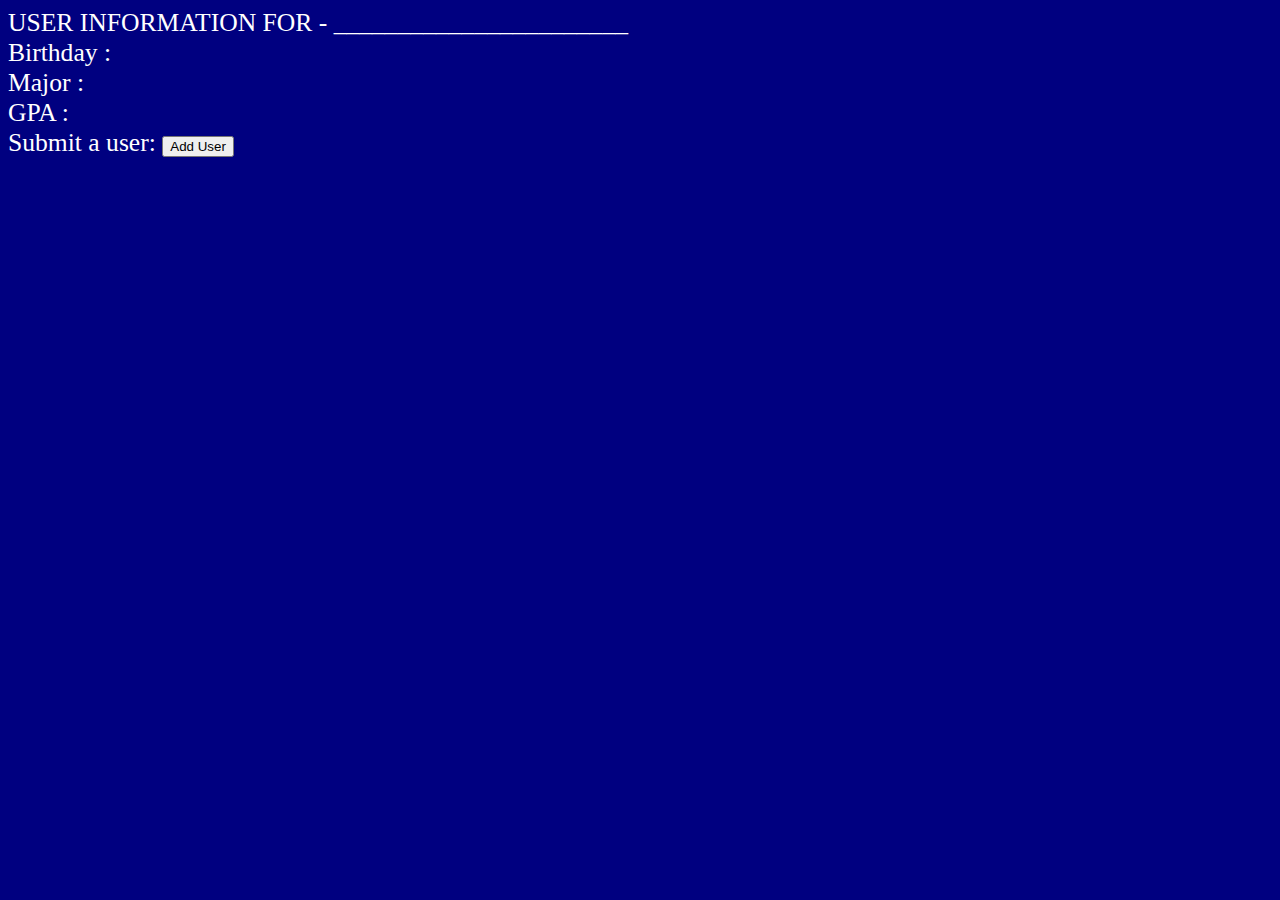
<file: WebApplication/HTML/info.html>
<html>
<head>
<title>
User Main Page
</title>
<link rel="stylesheet" href="../CSS/standard.css">
</head>
<body>

	<div class="main">
		USER INFORMATION FOR - _______________________
		<br>
		Birthday :
		<br>
		Major :
		<br>		
		GPA : 
		<br>
		<form name="addAnEntry" action="addEntry.html" method="post">
			Submit a user:
			<input type="submit" value="Add User"/>
		</form>
	</div>
</body>
</html>
</file>
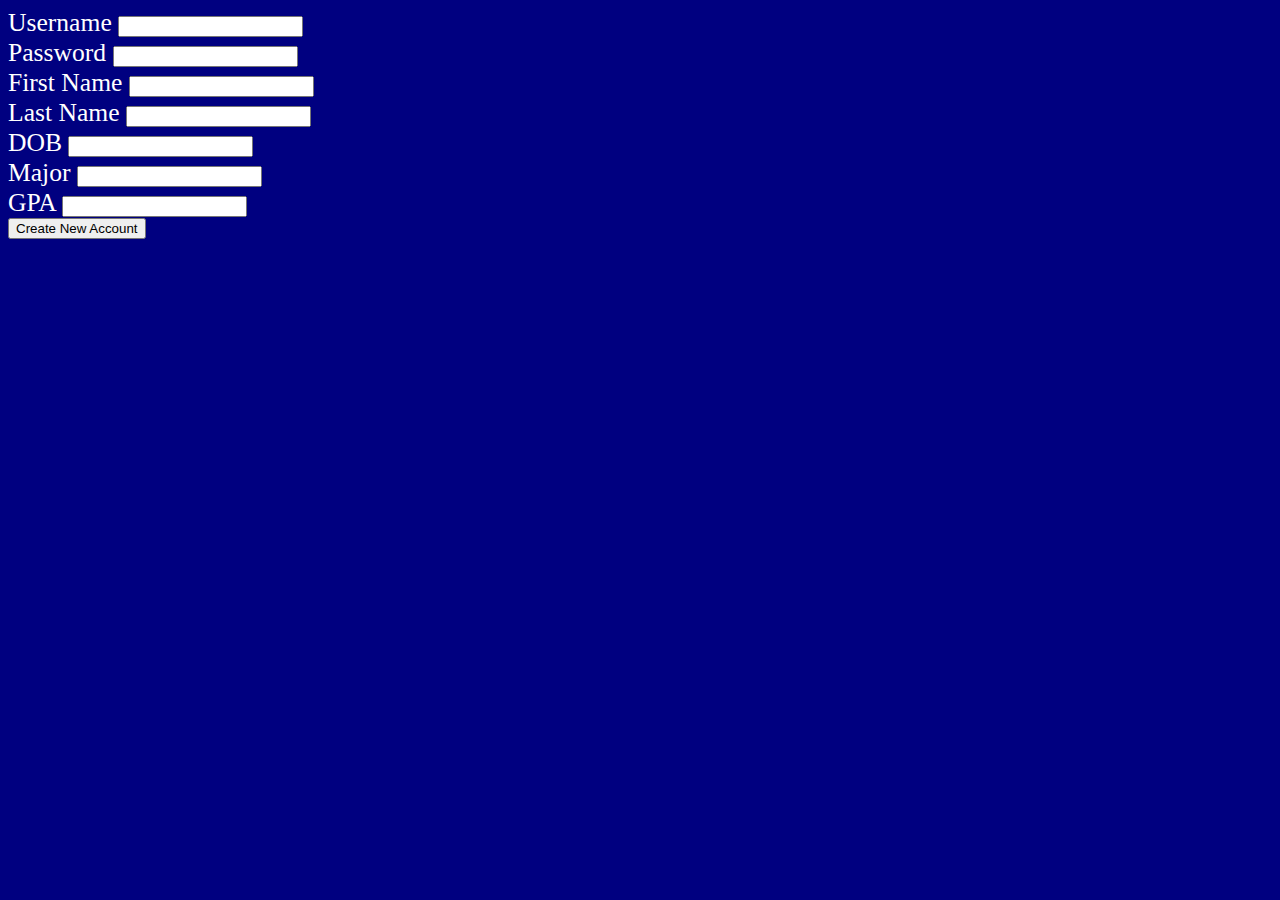
<file: WebApplication/HTML/newLogin.html>
<html>
<head>
<title>Create a New User</title>
</head>
<link rel="stylesheet" href="../CSS/standard.css">
<body>
<div class="main">
<form name="createLogin" action="../PHP/newLogin.php" method="post">
<label>Username<label>
<input type="text" name="un"> 
<br>
<label>Password<label>
<input type="text" name="pw"> 
<br>
<label>First Name</label>
<input type="text" name="fn"> 
<br>
<label>Last Name</label>
<input type="text" name="ln"> 
<br>
<label>DOB<label>
<input type="text" name="dob"> 
<br>
<label>Major<label>
<input type="text" name="major"> 
<br>
<label>GPA<label>
<input type="number" name="gpa"> 
<br>
<input type="submit" value="Create New Account"/>
</form>
</div>
</body>
</html>
</file>
<file: WebApplication/CSS/standard.css>
body {
	background-color: navy;
}
div {
	color: white;
	font-family: Lucida Console;
	font-size: 160%;
}
p {
	color: white;
	font-family: Lucida Console;
	font-size: 160%;
}
</file>
